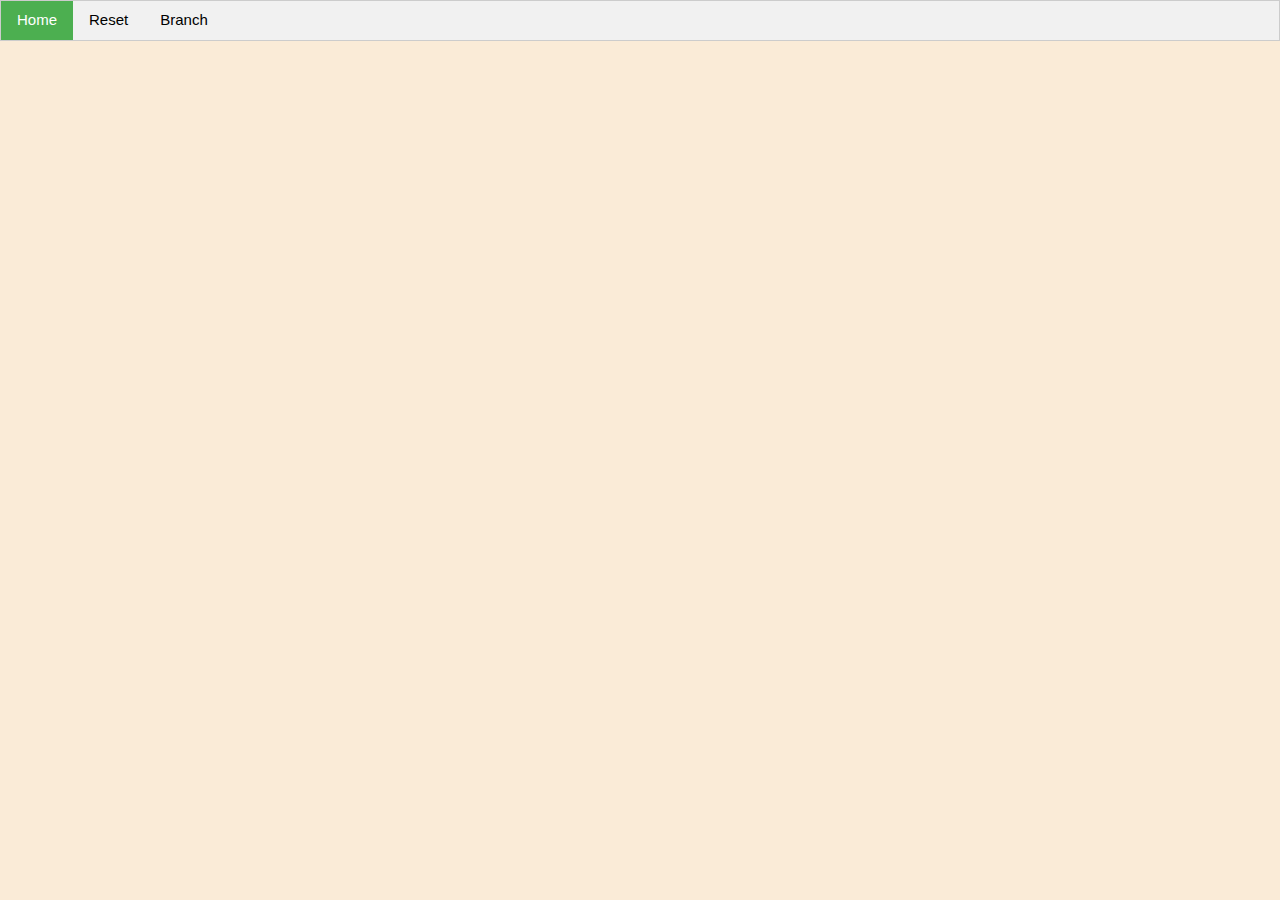
<file: index.html>
<!DOCTYPE html>
<html lang="en">
<head>
    <meta charset="UTF-8">
    <meta http-equiv="X-UA-Compatible" content="IE=edge">
    <meta name="viewport" content="width=device-width, initial-scale=1.0">
    <title>Github html</title>
    <link rel="stylesheet" href="css/w3.css"> 
    <link rel="stylesheet" href="css/style.css"> 
</head>
<body>
    <nav>
        <div class="w3-bar w3-border w3-light-grey">
        <a href="index.html" class="w3-bar-item w3-button w3-green">Home</a>
        <a href="reset.html" class="w3-bar-item w3-button">Reset</a>
        <a href="branch.html" class="w3-bar-item w3-button">Branch</a>
      </div>
    </nav>
    <main>
      
    </main>
    <footer></footer>  
</body>
</html>
</file>
<file: css/style.css>
body{
    background-color: antiquewhite;
}

img{
    width: 50%;
    margin: 16px;
}

.wrapper{
    display: inline-block;
    margin-left: 16px;
    margin-top: 16px;
}

ul{
    padding-top: 16px;
}

.container {
    margin-top: 20px;
    margin-left: 16px;
    
}
</file>
